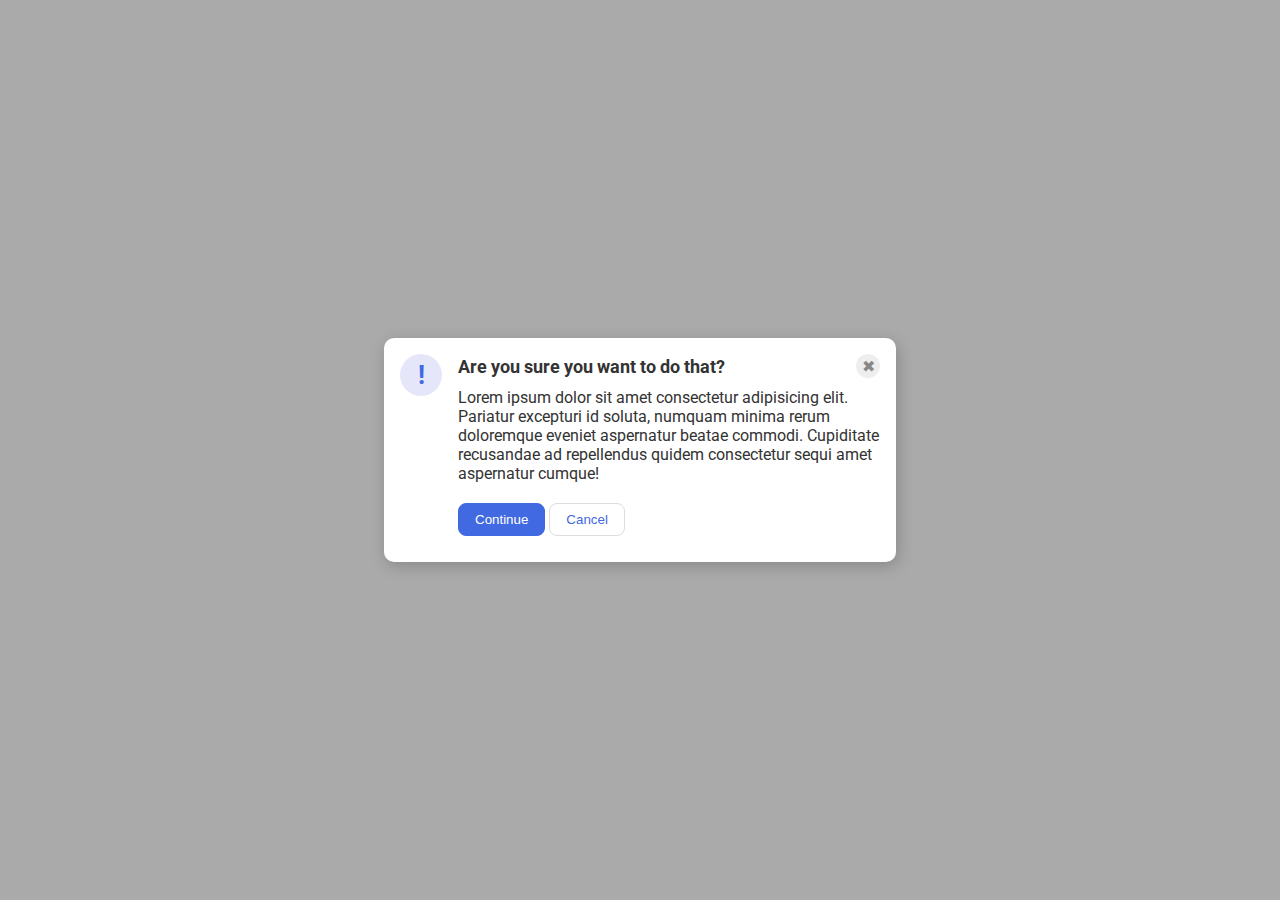
<file: flex/05-flex-modal/index.html>
<!DOCTYPE html>
<html lang="en">

<head>
  <meta charset="UTF-8">
  <meta http-equiv="X-UA-Compatible" content="IE=edge">
  <meta name="viewport" content="width=device-width, initial-scale=1.0">
  <link rel="stylesheet" href="style.css">
  <title>Modal</title>
</head>

<body>
  <div class="modal">
    <div class="icon">!</div>
    <div class="container">

      <div class="header">Are you sure you want to do that?
        <div class="close-button">✖</div>
      </div>
      <div class="text">Lorem ipsum dolor sit amet consectetur adipisicing elit. Pariatur excepturi id soluta, numquam
        minima rerum doloremque eveniet aspernatur beatae commodi. Cupiditate recusandae ad repellendus quidem
        consectetur
        sequi amet aspernatur cumque!</div>
      <button class="continue">Continue</button>
      <button class="cancel">Cancel</button>
    </div>
  </div>
</body>

</html>
</file>
<file: flex/05-flex-modal/style.css>
@import url('https://fonts.googleapis.com/css2?family=Roboto:wght@400;700&display=swap');

html, body {
  height: 100%;
}

body {
  font-family: Roboto, sans-serif;
  margin: 0;
  background: #aaa;
  color: #333;
  /* I'll give you this one for free lol */
  display: flex;
  align-items: center;
  justify-content: center;
}

.modal {
  background: white;
  width: 480px;
  border-radius: 10px;
  box-shadow: 2px 4px 16px rgba(0,0,0,.2);
  display: flex;
  gap: 16px;
  padding: 16px;
}

.icon {
  color: royalblue;
  font-size: 26px;
  font-weight: 700;
  background: lavender;
  width: 42px;
  height: 42px;
  border-radius: 50%;
  display: flex;
  align-items: center;
  justify-content: center;
  flex-shrink: 0;
}

.close-button {
  background: #eee;
  border-radius: 50%;
  color: #888;
  font-weight: 400;
  font-size: 16px;
  height: 24px;
  width: 24px;
  display: flex;
  align-items: center;
  justify-content: center;
}

button {
  padding: 8px 16px;
  border-radius: 8px;
}

button.continue {
  background: royalblue;
  border: 1px solid royalblue;
  color: white;
  margin: 10px 0;
}

button.cancel {
  background: white;
  border: 1px solid #ddd;
  color: royalblue;
}

.header {
  display: flex;
  align-items: center;
  justify-content: space-between;
  font-size: 18px;
  font-weight: 700;
  margin-bottom: 8px;
}

.text {
  margin: 10px 0;
}
</file>
